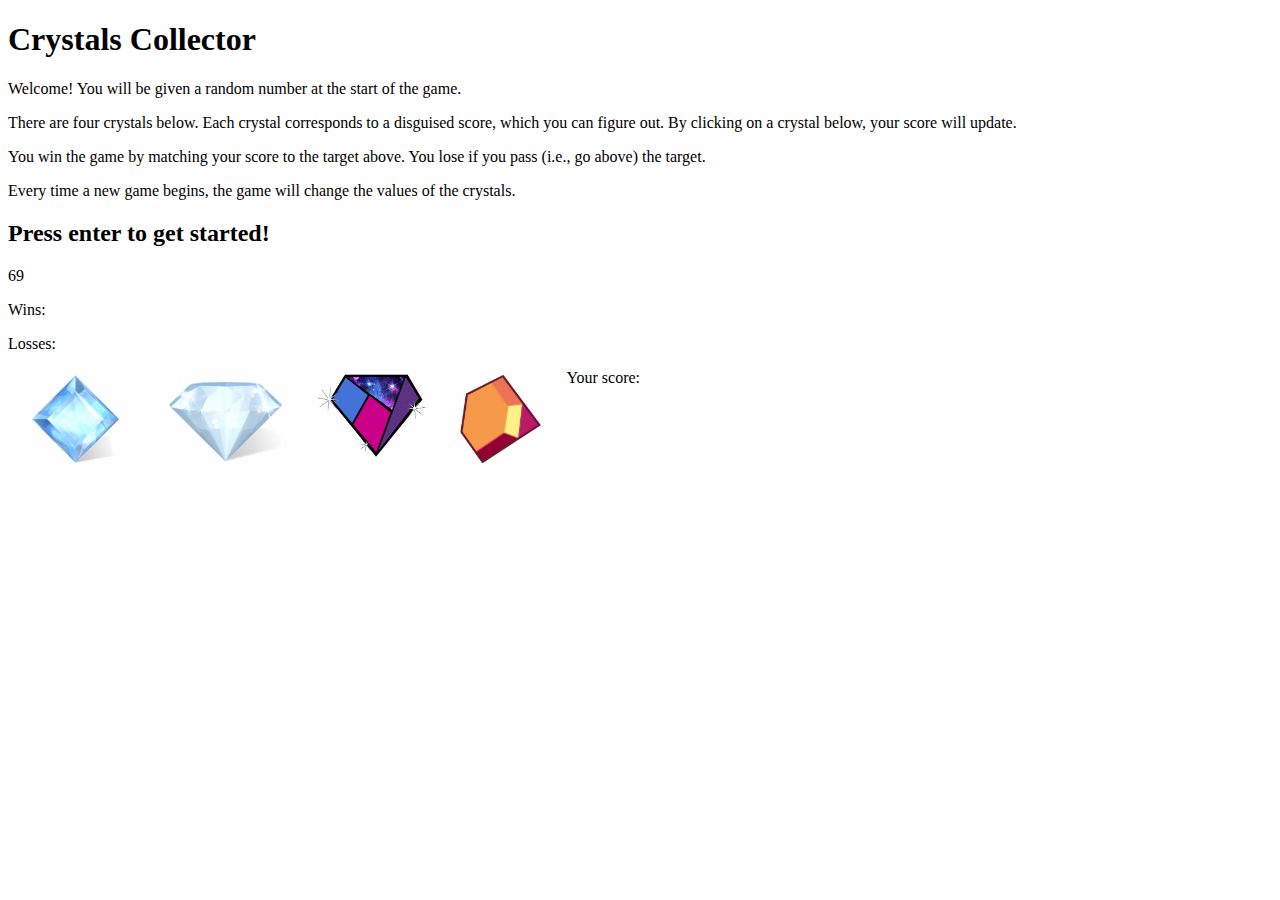
<file: index.html>
<!DOCTYPE html>
<html lang="en">
<head>
    <meta charset="UTF-8">
    <meta name="viewport" content="width=device-width, initial-scale=1.0">
    <meta http-equiv="X-UA-Compatible" content="ie=edge">
    <title>Crystals Collector</title>

    <script src="https://cdnjs.cloudflare.com/ajax/libs/jquery/3.2.1/jquery.min.js"></script>

    <script type="text/javascript" src="assets/javascript/game.js"></script>

    <link rel="stylesheet" type="text/css" href="assets/css/style.css"> 
    
</head>

<body>
    
    <h1>Crystals Collector</h1>

    <p>Welcome! You will be given a random number at the start of the game. </p>
    
    <p>There are four crystals below. Each crystal corresponds to a disguised score, which you can figure out. By clicking on a crystal below, your score will update.</p>
    
    <p>You win the game by matching your score to the target above. You lose if you pass (i.e., go above) the target.</p>
    
    <p>Every time a new game begins, the game will change the values of the crystals.</p>

    <h2 class="getStarted">Press enter to get started!</h2>

    <p><span class="computerGuess"></span></p>

    <p>Wins: <span id="winsCounter"></span></p>
    <p>Losses: <span id="lossCounter"></span></p>

    <input class="button button1" type="image" id="" value="" src="assets/images/crystal1.png"/>
    <input class="button button2" type="image" id="" value="" src="assets/images/crystal2.png"/>
    <input class="button button3" type="image" id="" value="" src="assets/images/crystal3.png"/>
    <input class="button button4" type="image" id="" value="" src="assets/images/crystal4.png"/>

    <p class="scorePara">Your score:<span class="score"></span></p>

    <p><span id="yourScore"></span></p>

    

</body>
</html>
</file>
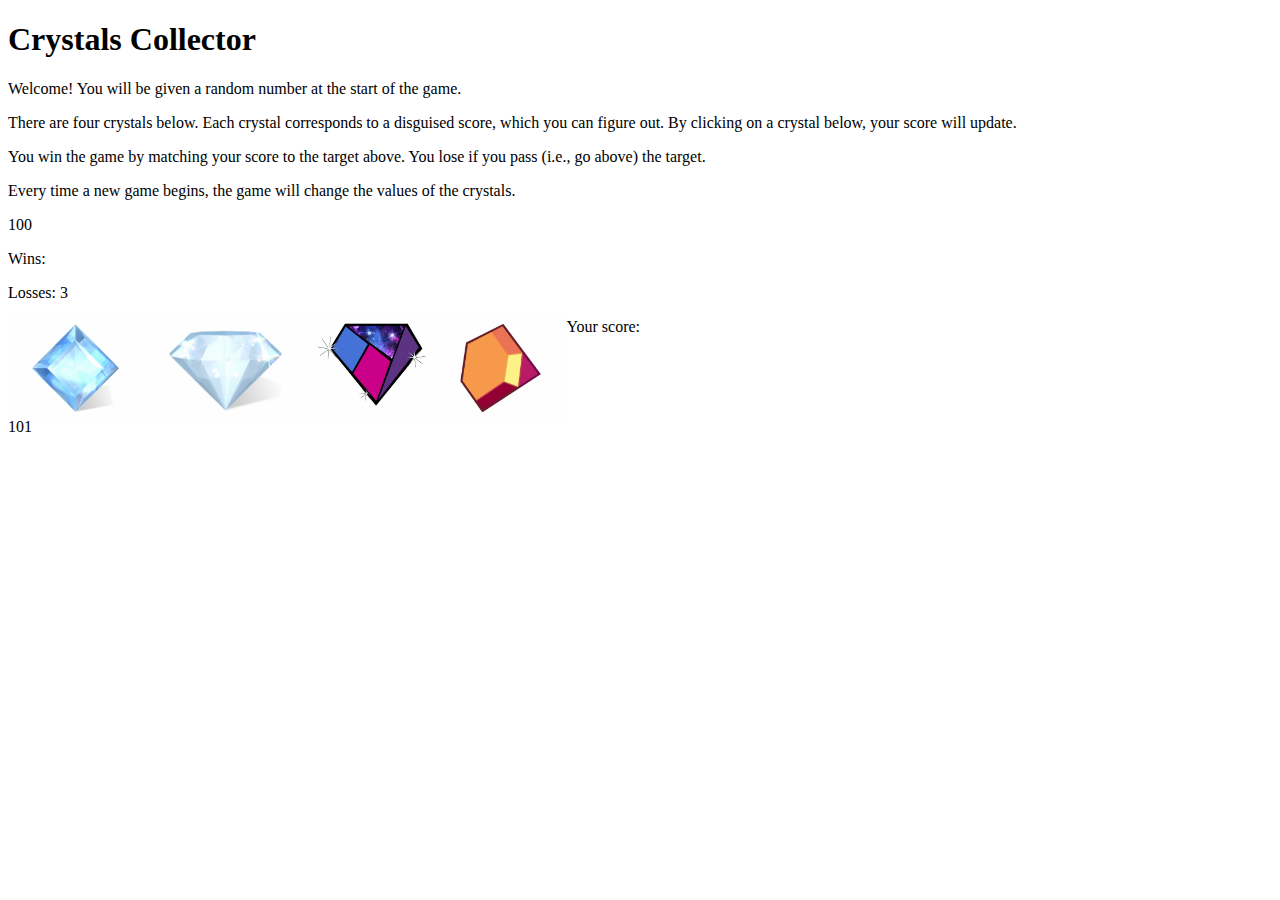
<file: assets/images/Crystals Collector.htm>
<!DOCTYPE html>
<!-- saved from url=(0069)file:///Users/tomasgear/Desktop/code/Homeworks/unit-4-game/index.html -->
<html lang="en"><head><meta http-equiv="Content-Type" content="text/html; charset=UTF-8">
    
    <meta name="viewport" content="width=device-width, initial-scale=1.0">
    <meta http-equiv="X-UA-Compatible" content="ie=edge">
    <title>Crystals Collector</title>

    <script src="./Crystals Collector_files/jquery.min.js"></script>

    <script type="text/javascript" src="./Crystals Collector_files/game.js"></script>

    <link rel="stylesheet" type="text/css" href="./Crystals Collector_files/style.css"> 
    
</head>

<body>
    
    <h1>Crystals Collector</h1>

    <p>Welcome! You will be given a random number at the start of the game.&nbsp;</p>
    
    <p>There are four crystals below. Each crystal corresponds to a disguised score, which you can figure out. By clicking on a crystal below, your score will update.</p>
    
    <p>You win the game by matching your score to the target above. You lose if you pass (i.e., go above) the target.</p>
    
    <p>Every time a new game begins, the game will change the values of the crystals.</p>

    <h2 class="getStarted" style="display: none;">Press enter to get started!</h2>

    <p><span class="computerGuess">112</span></p>

    <p>Wins: <span id="winsCounter"></span></p>
    <p>Losses: <span id="lossCounter">3</span></p>

    <input class="button button1" type="image" id="" value="1" src="./Crystals Collector_files/crystal1.png">
    <input class="button button2" type="image" id="" value="9" src="./Crystals Collector_files/crystal2.png">
    <input class="button button3" type="image" id="" value="11" src="./Crystals Collector_files/crystal3.png">
    <input class="button button4" type="image" id="" value="9" src="./Crystals Collector_files/crystal4.png">

    <p>Your score:<span class="score"></span></p>

    <p class="scorePara"><span id="yourScore">101</span></p>

    


</body></html>
</file>
<file: assets/css/style.css>
.button {
    height: 100px; 
    width: auto;
    float: left;
}

input {
    height: 100px; 
    width: auto;
    float: left;

}

p {
    font-size: 12pt; 
}

.score {
    clear: both; 
}
</file>
<file: assets/images/Crystals Collector_files/style.css>
.button {
    height: 100px; 
    width: auto;
    float: left;
}

input {
    height: 100px; 
    width: auto;
    float: left;

}

p {
    font-size: 12pt; 
}

.scorePara {
    clear: both; 
}
</file>
